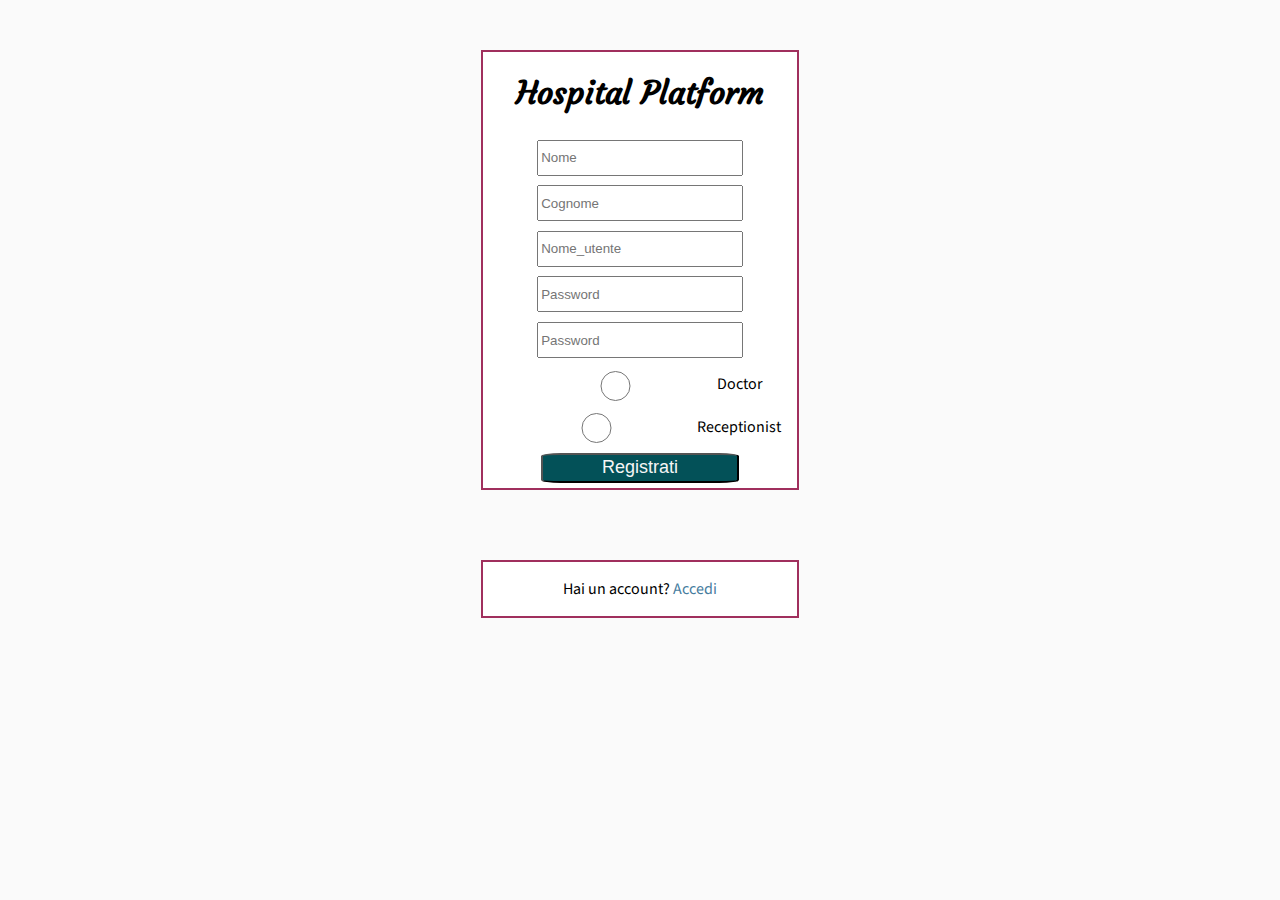
<file: ProgettoDSBD_BarbagalloCaneva/DockerCompose/Frontend/src/index.html>
<!DOCTYPE html>
<html lang="en">
<head>
    <script src="https://code.jquery.com/jquery-3.3.1.min.js"></script>

    <meta charset="utf-8">
    <link rel="stylesheet" href="basic_style.css">
    <link rel="stylesheet" href="login_signup.css">
    <link href="https://fonts.googleapis.com/css?family=Courgette|Source+Sans+Pro:600&display=swap" rel="stylesheet">
</head>
<body>
<main>
    <div class="contenitore">
        <div id="nome"> <h1 id="hospital_platform"> Hospital Platform </h1>  </div>

        <form name="registrazione">
            <div>
                <label><input type="text" name="nome" placeholder="Nome"> </label>
            </div>
            <div>
                <label><input type="text" name="cognome" placeholder="Cognome"> </label>
            </div>
            <div>
                <label><input type="text" name="nomeUtente" id="nomeUtente" placeholder="Nome_utente"> </label>
            </div>
            <div>
                <label><input type="password" name="psw"  placeholder="Password"></label><span class="hidden errorePsw"> Le password non coincidono</span>
            </div>
            <div>
                <label><input type="password" name="confPsw" placeholder="Password"> </label>
            </div>
            <div>
                <label><input type="radio" name="type" value="d" id="DocType">Doctor</label>
            </div>
            <div>
                <label><input type="radio" name="type" value="r" id="RecType">Receptionist</label>
            </div>
            <div>
                <input type="submit" name="submit" value="Registrati" id="submit">
            </div>

        </form>
        </div>
    <div class="hidden erroreCampi">Riempire tutti i campi del form!</div>
    <div id="erroreNome" class="hidden">Nome Utente già utilizzato</div>
    <div class="contenitore">
        <p> Hai un account? <a href="http://127.0.0.1:80/login.html">Accedi</a> </p>
    </div>

</main>
</body>
<script>
    function onText(text){
        if(text === "Non presente"){
            console.log("nome non inserito");
            input = document.querySelector("#nomeUtente");
            const error= document.querySelector("#erroreNome");
            error.classList.add("hidden");
            input.classList.remove("erroreUser");
        }
        else{
            input = document.querySelector("#nomeUtente");
            const error= document.querySelector("#erroreNome");
            error.classList.remove("hidden");
            input.classList.add("erroreUser");
        }
    }
    function onResponse(response){
        return response.text();
    }
    function verifica(){
        let headers = new Headers();
        headers.append('Access-Control-Allow-Origin', "*");
        fetch("http://127.0.0.1:8080/registration/verificaUsername/"+form.nomeUtente.value,{mode:'cors',headers:headers}).then(onResponse).then(onText);
    }
    function invio(event){
        if(form.nome.value.length == 0 || form.cognome.value.length == 0 || form.nomeUtente.value.length == 0 ||
            form.psw.value.length == 0 || form.confPsw.value.length == 0 || form.type.value.length==0){
            const error= document.querySelector(".erroreCampi");
            error.classList.remove("hidden");
            console.log("un campo è vuoto");
            event.preventDefault();
        }
        else if(form.psw.value !== form.confPsw.value){
            console.log("password errate");
            const error = document.querySelector(".errorePsw");
            error.classList.remove("hidden");
            const error2= document.querySelector(".erroreCampi");
            error2.classList.add("hidden");
            event.preventDefault();
        }else{
            console.log("else");
            const error = document.querySelector(".errorePsw");
            error.classList.add("hidden");
            const error2= document.querySelector(".erroreCampi");
            error2.classList.add("hidden");
            event.preventDefault();
            let sendForm={
                name: form.nome.value,
                surname: form.cognome.value,
                username: form.nomeUtente.value,
                pass: form.psw.value,
                type: form.type.value
            }

            $.ajax({
                type:"POST",
                url: "http://127.0.0.1:8080/registration/",
                dataType: "json",
                crossDomain: true,
                headers: {'Access-Control-Allow-Origin':"*"},
                contentType: "application/json",
                success: function (dataR) {
                    console.log("ajax successo");
                    if(dataR.type==="d") location.replace("http://127.0.0.1:80/doctor.html");
                    else location.replace("http://127.0.0.1:80/receptionist.html");
                },
                data: JSON.stringify(sendForm)
            });
        }

    }
    const form = document.forms['registrazione'];
    form.addEventListener('submit',invio);
    let nome=true;
    form.nomeUtente.addEventListener("blur",verifica);
</script>
</html>
</file>
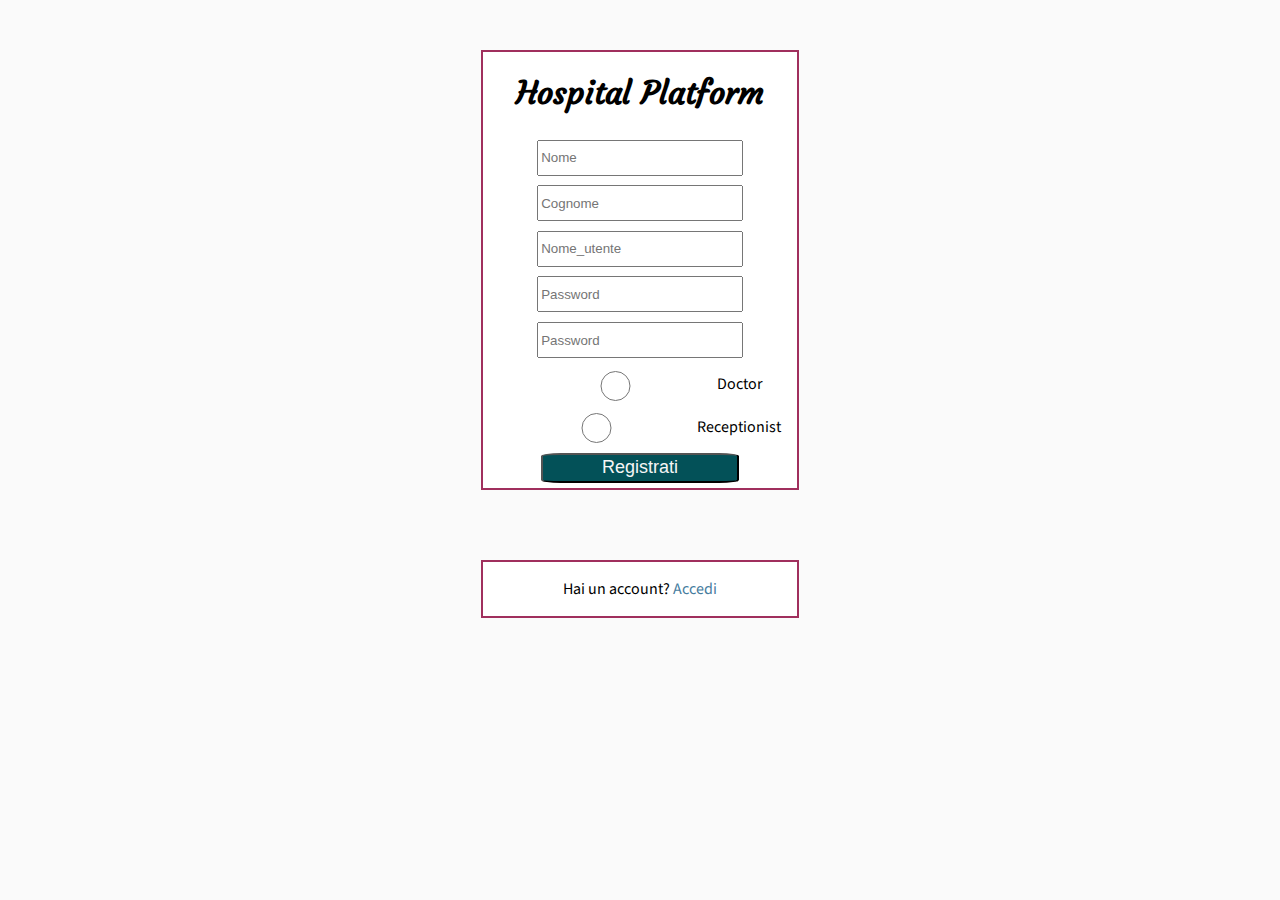
<file: ProgettoDSBD_BarbagalloCaneva/Kubernetes/Frontend/src/index.html>
<!DOCTYPE html>
<html lang="en">
<head>
    <script src="https://code.jquery.com/jquery-3.3.1.min.js"></script>

    <meta charset="utf-8">
    <link rel="stylesheet" href="./basic_style.css">
    <link rel="stylesheet" href="StyleLogin.css">
    <link href="https://fonts.googleapis.com/css?family=Courgette|Source+Sans+Pro:600&display=swap" rel="stylesheet">
</head>
<body>
<main>
    <div class="contenitore">
        <div id="nome"> <h1 id="hospital_platform"> Hospital Platform </h1>  </div>

        <form name="registrazione">
            <div>
                <label><input type="text" name="nome" placeholder="Nome"> </label>
            </div>
            <div>
                <label><input type="text" name="cognome" placeholder="Cognome"> </label>
            </div>
            <div>
                <label><input type="text" name="nomeUtente" id="nomeUtente" placeholder="Nome_utente"> </label>
            </div>
            <div>
                <label><input type="password" name="psw"  placeholder="Password"></label><span class="hidden errorePsw"> Le password non coincidono</span>
            </div>
            <div>
                <label><input type="password" name="confPsw" placeholder="Password"> </label>
            </div>
            <div>
                <label><input type="radio" name="type" value="d" id="DocType">Doctor</label>
            </div>
            <div>
                <label><input type="radio" name="type" value="r" id="RecType">Receptionist</label>
            </div>
            <div>
                <input type="submit" name="submit" value="Registrati" id="submit">
            </div>

        </form>
        </div>
    <div class="hidden erroreCampi">Riempire tutti i campi del form!</div>
    <div id="erroreNome" class="hidden">Nome Utente già utilizzato</div>
    <div class="contenitore">
        <p> Hai un account? <a href="http://hospital.loc/Pagelogin.html">Accedi</a> </p>
    </div>

</main>
</body>
<script>
    function onText(text){
        if(text === "Non presente"){
            console.log("nome non inserito");
            input = document.querySelector("#nomeUtente");
            const error= document.querySelector("#erroreNome");
            error.classList.add("hidden");
            input.classList.remove("erroreUser");
        }
        else{
            input = document.querySelector("#nomeUtente");
            const error= document.querySelector("#erroreNome");
            error.classList.remove("hidden");
            input.classList.add("erroreUser");
        }
    }
    function onResponse(response){
        return response.text();
    }
    function verifica(){
        let headers = new Headers();
        headers.append('Access-Control-Allow-Origin', "*");
        fetch("http://hospital.loc/reglog/registration/verificaUsername/"+form.nomeUtente.value,{mode:'cors',headers:headers}).then(onResponse).then(onText);
    }
    function invio(event){
        if(form.nome.value.length == 0 || form.cognome.value.length == 0 || form.nomeUtente.value.length == 0 ||
            form.psw.value.length == 0 || form.confPsw.value.length == 0 || form.type.value.length==0){
            const error= document.querySelector(".erroreCampi");
            error.classList.remove("hidden");
            console.log("un campo è vuoto");
            event.preventDefault();
        }
        else if(form.psw.value !== form.confPsw.value){
            console.log("password errate");
            const error = document.querySelector(".errorePsw");
            error.classList.remove("hidden");
            const error2= document.querySelector(".erroreCampi");
            error2.classList.add("hidden");
            event.preventDefault();
        }else{
            console.log("else");
            const error = document.querySelector(".errorePsw");
            error.classList.add("hidden");
            const error2= document.querySelector(".erroreCampi");
            error2.classList.add("hidden");
            event.preventDefault();
            let sendForm={
                name: form.nome.value,
                surname: form.cognome.value,
                username: form.nomeUtente.value,
                pass: form.psw.value,
                type: form.type.value
            }

            $.ajax({
                type:"POST",
                url: "http://hospital.loc/reglog/registration/",
                dataType: "json",
                crossDomain: true,
                headers: {'Access-Control-Allow-Origin':"*"},
                contentType: "application/json",
                success: function (dataR) {
                    console.log("ajax successo");
                    if(dataR.type==="d") location.replace("http://hospital.loc/PageDoctor.html");
                    else location.replace("http://hospital.loc/PageReceptionist.html");
                },
                data: JSON.stringify(sendForm)
            });
        }

    }
    const form = document.forms['registrazione'];
    form.addEventListener('submit',invio);
    let nome=true;
    form.nomeUtente.addEventListener("blur",verifica);
</script>
</html>
</file>
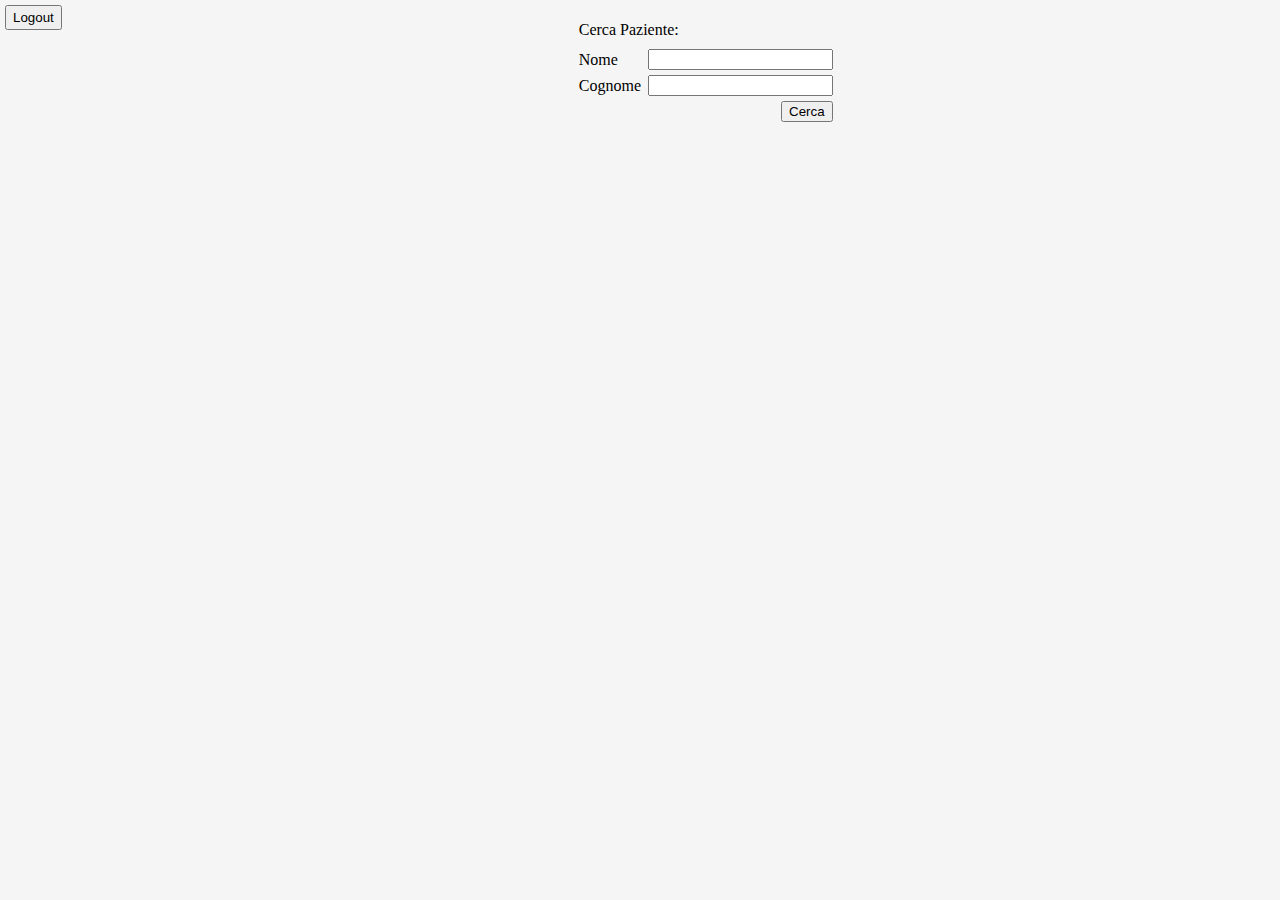
<file: ProgettoDSBD_BarbagalloCaneva/DockerCompose/Frontend/src/doctor.html>
<html>
<head>
    <meta charset="utf-8">
    <title>Doctor Home</title>


    <script src="https://code.jquery.com/jquery-3.3.1.min.js"></script>
    <link rel="stylesheet" href="doctor.css">

</head>
<body>

<main>
    <button id="logout"> Logout </button>
    <form id="form1" name="formcerca">
        <h1 id="username"></h1>
        <div id="txt"> Cerca Paziente: </div>
        <label > Nome  <input type='text' name='nome' >       </label>
        <label > Cognome  <input type='text' name='cognome' >  </label>
        <label >&nbsp;<input type='submit' value="Cerca"></label>
        </div>
    </form>
    <div class="hidden erroreCampi">Riempire tutti i campi del form!</div>

    <div class="hidden" id="containerSelectP">
    <div id="cercaPazienti">
        <button class="backB" id="backCerca"> &larr; Indietro </button>
        <div class="pazienti" id="containerPazienti">
        <div>Pazienti trovati: </div>
        <br>
        </div>
    </div>
    </div>
    <div class="hidden" id="DoctorPatient">

        <div class="contenitore">
            <button class="backB" id="backCartella"> &larr; Indietro </button>
            <div class="Cartella">
                <div > Nome: <span id="nome">     </span>  </div>
                <div > Cognome: <span id="cognome">     </span>  </div>
                <div > Età: <span id="eta">     </span>  </div>
                <div > Genere: <span id="genere">     </span>  </div>
                <div > Diagnosi: <span id="diagnosi">     </span>  </div>
                <div > Cura: <span id="cura">     </span>  </div>
                <div > Stato: <span id="ricovero">     </span>  </div>
            </div>

            <div class="menu">
                <button type="button" id="AggiungiDiagnosi">Aggiungi Diagnosi</button>
                <button type="button" id="ModificaDiagnosi" class="hidden">Modifica Diagnosi</button>
                <button type="button" id="RimuoviDiagnosi" class="hidden">Rimuovi Diagnosi</button>

                <button type="button" id="AggiungiCura" class="hidden">Aggiungi Cura</button>
                <button type="button" id="ModificaCura" class="hidden">Modifica Cura</button>
                <button type="button" id="RimuoviCura" class="hidden">Rimuovi Cura</button>

                <button type="button" id="Ricovera">Ricovera</button>
                <button type="button" id="Dimetti">Dimetti</button>
            </div>


        </div>
        <div class="hidden" id="errPostiLetto"> Posti letto Insufficienti</div>
        <div class="hidden" id="errRicovero"> Paziente già esistente oppure già in ricovero</div>

    </div>

    <div  class="hidden" id="Insert" >
    <div  class="pazienti" >
        <p id="nomePaziente"> </p>
        <div id="tipoInserimento"> </div>
        <form name="formInsert">
            <label> <textarea rows="4" cols="50"> </textarea> </label>
            <label> &nbsp;<input type='submit' value="Inserisci"></label>
        </form>
    </div>
    </div>

</main>
</body>

<script>
    function BackFunction(type){
        const listaPazienti=document.querySelector('#containerSelectP');

        const containerPazienti=document.querySelector('#containerPazienti');
        containerPazienti.textContent="";
        const intro= document.createElement("div");
        intro.textContent="Pazienti trovati: ";
        containerPazienti.appendChild(intro);

        formCerca.nome.value=" ";
        formCerca.cognome.value=" ";



        if(type==="Cerca"){
            listaPazienti.classList.add("hidden");
        }
        else if (type==="Cartella"){
            const docPatient= document.querySelector("#DoctorPatient");
            docPatient.classList.add("hidden");

           document.querySelector('#diagnosi').textContent="";
           document.querySelector('#cura').textContent="";

            bEditD.classList.add("hidden");
            bDelD.classList.add("hidden");
            bAddC.classList.add("hidden");
            bEditC.classList.add("hidden");
            bDelC.classList.add("hidden");

            bAddD.classList.remove("hidden");



           console.log("lunghezza daignosi: "+document.querySelector('#diagnosi').textContent.length);
        }

        formCerca.classList.remove("hidden");
    }

    function Rimuovi(type){
        const cartellaPaziente=document.querySelector('.Cartella');
        if(type==="Diagnosi"){
            $.ajax({
                type:"DELETE",
                url: "http://127.0.0.1:8080/doctor/deleteDiagnosis/"+IdPazienteScelto,
                crossDomain: true,
                headers: {'Access-Control-Allow-Origin':"*"},
                success: function () {
                    cartellaPaziente.querySelector("#diagnosi").textContent=" ";
                    cartellaPaziente.querySelector("#cura").textContent=" ";
                    bEditD.classList.add("hidden");

                    bDelD.classList.add("hidden");
                    bAddC.classList.add("hidden");
                    bEditC.classList.add("hidden");
                    bDelC.classList.add("hidden");

                    bAddD.classList.remove("hidden");
                }
            });
        }else if (type==="Cura"){
            $.ajax({
                type:"DELETE",
                url: "http://127.0.0.1:8080/doctor/deleteCure/"+IdPazienteScelto,
                crossDomain: true,
                headers: {'Access-Control-Allow-Origin':"*"},
                success: function () {
                    cartellaPaziente.querySelector("#cura").textContent=" ";
                    bAddC.classList.remove("hidden");
                    bEditC.classList.add("hidden");
                    bDelC.classList.add("hidden");
                }
            });
        }

    }

    function Dimetti(){

        const cartellaPaziente=document.querySelector('.Cartella');

        const errorTxt= document.querySelector("#errPostiLetto");
        const errorTxt2= document.querySelector("#errRicovero");
        $.ajax({
            type:"PUT",
            url: "http://127.0.0.1:8080/doctor/dimetti/"+IdPazienteScelto,
            dataType: "json",
            crossDomain: true,
            headers: {'Access-Control-Allow-Origin':"*"},
            contentType: "application/json",
            success: function (paziente) {
                errorTxt.classList.add("hidden");
                errorTxt2.classList.add("hidden");
                cartellaPaziente.querySelector("#ricovero").textContent="Non Ricoverato";
                bDimetti.classList.add("hidden");
                bRicovera.classList.remove("hidden");
            }

        });

    }

    function Ricovera(){
        const errorTxt= document.querySelector("#errPostiLetto");
        const errorTxt2= document.querySelector("#errRicovero");
        const cartellaPaziente=document.querySelector('.Cartella');
        $.ajax({
            type:"PUT",
            url: "http://127.0.0.1:8080/doctor/ricovera/"+IdPazienteScelto,
            dataType: "json",
            crossDomain: true,
            headers: {'Access-Control-Allow-Origin':"*"},
            contentType: "application/json",
            success: function (paziente) {
                errorTxt.classList.add("hidden");
                cartellaPaziente.querySelector("#ricovero").textContent="Ricoverato";
                bRicovera.classList.add("hidden");
                bDimetti.classList.remove("hidden");
            },
            statusCode:{400: function(){
                cartellaPaziente.querySelector("#ricovero").textContent="Non Ricoverato";

                errorTxt.classList.remove("hidden");
            },
                404: function(){
                errorTxt2.classList.remove("hidden");
            }
            }


        });

    }
    function InserisciAction(event){
       const docPatient= document.querySelector("#DoctorPatient");
        const cartellaPaziente=document.querySelector('.Cartella');
        const typeInserimento=document.querySelector("#tipoInserimento").textContent;
        let textToInsert=document.querySelector("textarea").value;
        event.preventDefault();
        if(typeInserimento==="Inserisci Diagnosi"){
            $.ajax({
                type:"POST",
                url: "http://127.0.0.1:8080/doctor/insertDiagnosis/"+IdPazienteScelto,
                dataType: "json",
                crossDomain: true,
                headers: {'Access-Control-Allow-Origin':"*"},
                contentType: "application/json",
                success: function (paziente) {
                    cartellaPaziente.querySelector("#diagnosi").textContent=paziente["diagnosi"];
                    const Insert=document.querySelector("#Insert");
                        Insert.classList.add("hidden");
                         textToInsert="";


                    docPatient.classList.remove("hidden");

                    bEditD.classList.remove("hidden");
                    bDelD.classList.remove("hidden");
                    bAddC.classList.remove("hidden");

                    bAddD.classList.add("hidden");
                },
                data: textToInsert
            });

        }else if(typeInserimento==="Modifica Diagnosi"){
            $.ajax({
                type:"PUT",
                url: "http://127.0.0.1:8080/doctor/editDiagnosis/"+IdPazienteScelto,
                dataType: "json",
                crossDomain: true,
                headers: {'Access-Control-Allow-Origin':"*"},
                contentType: "application/json",
                success: function (paziente) {
                    cartellaPaziente.querySelector("#diagnosi").textContent=paziente["diagnosi"];
                    const Insert=document.querySelector("#Insert");
                    Insert.classList.add("hidden");
                    textToInsert="";
                    docPatient.classList.remove("hidden");
                },
                data: textToInsert
            });
        } else if(typeInserimento==="Inserisci Cura"){
            $.ajax({
                type:"POST",
                url: "http://127.0.0.1:8080/doctor/insertCure/"+IdPazienteScelto,
                dataType: "json",
                crossDomain: true,
                headers: {'Access-Control-Allow-Origin':"*"},
                contentType: "application/json",
                success: function (paziente) {
                    cartellaPaziente.querySelector("#cura").textContent=paziente["cura"];
                    const Insert=document.querySelector("#Insert");
                    Insert.classList.add("hidden");
                    textToInsert="";
                    docPatient.classList.remove("hidden");

                    bEditC.classList.remove("hidden");
                    bDelC.classList.remove("hidden");

                    bAddC.classList.add("hidden");
                },
                data: textToInsert
            });
        }else if(typeInserimento==="Modifica Cura"){
            $.ajax({
                type:"PUT",
                url: "http://127.0.0.1:8080/doctor/editCure/"+IdPazienteScelto,
                dataType: "json",
                crossDomain: true,
                headers: {'Access-Control-Allow-Origin':"*"},
                contentType: "application/json",
                success: function (paziente) {
                    cartellaPaziente.querySelector("#cura").textContent=paziente["cura"];
                    const Insert=document.querySelector("#Insert");
                    Insert.classList.add("hidden");
                    textToInsert="";
                    docPatient.classList.remove("hidden");
                },
                data: textToInsert
            });
        }
    }

    function ActionOnPatient(action){
        document.querySelector("#DoctorPatient").classList.add("hidden");

        if(action==="AggiungiDiagnosi"){
            document.querySelector("#tipoInserimento").textContent="Inserisci Diagnosi";
            document.querySelector("#Insert").classList.remove("hidden");
        } else if (action==="ModificaDiagnosi"){
            document.querySelector("#tipoInserimento").textContent="Modifica Diagnosi";
            document.querySelector("#Insert").classList.remove("hidden");
        } else if(action==="AggiungiCura"){
            document.querySelector("#tipoInserimento").textContent="Inserisci Cura";
            document.querySelector("#Insert").classList.remove("hidden");
        } else if (action==="ModificaCura"){
            document.querySelector("#tipoInserimento").textContent="Modifica Cura";
            document.querySelector("#Insert").classList.remove("hidden");
        }
    }

    function OnLogout(){
        location.replace("http://127.0.0.1:80/index.html");
    }
    function cercaPaziente(paziente){
        const listaPazienti=document.querySelector('#containerSelectP');
        listaPazienti.classList.add("hidden");

        const docPatient=document.querySelector('#DoctorPatient');

        const cartellaPaziente=document.querySelector('.Cartella');

        cartellaPaziente.querySelector("#nome").textContent=paziente["nome"];
        cartellaPaziente.querySelector("#cognome").textContent=paziente["cognome"];
        cartellaPaziente.querySelector("#eta").textContent=paziente["eta"];
        cartellaPaziente.querySelector("#genere").textContent=paziente["genere"];
        let diagnosi=paziente["diagnosi"];
        cartellaPaziente.querySelector("#diagnosi").textContent=diagnosi;
        let cura= paziente["cura"];
        cartellaPaziente.querySelector("#cura").textContent=cura;
        if(diagnosi!==null && cartellaPaziente.querySelector("#diagnosi").textContent.length!==0 ){
            bEditD.classList.remove("hidden");
            bDelD.classList.remove("hidden");
            bAddC.classList.remove("hidden");

            bAddD.classList.add("hidden");

        }
        if(cura!==null && cartellaPaziente.querySelector("#cura").textContent.length!==0 ) {
            bEditC.classList.remove("hidden");
            bDelC.classList.remove("hidden");

            bAddC.classList.add("hidden");
        }

        if(paziente["ricovero"]===true){
            cartellaPaziente.querySelector("#ricovero").textContent="Ricoverato";
            bRicovera.classList.add("hidden");
        }
        else {
            cartellaPaziente.querySelector("#ricovero").textContent = "Non Ricoverato";
            bDimetti.classList.add("hidden");

        }

        docPatient.classList.remove("hidden");
        document.querySelector("#nomePaziente").textContent= paziente["nome"]+ " "+paziente["cognome"];
        IdPazienteScelto=paziente["idPaziente"];

        console.log(paziente);
    }

    function cerca(event){

        if(formCerca.nome.value.length == 0 || formCerca.cognome.value.length == 0 ){
            const error= document.querySelector(".erroreCampi");
            error.classList.remove("hidden");
            console.log("un campo è vuoto");
            event.preventDefault();
        }else{

            const error= document.querySelector(".erroreCampi");
            error.classList.add("hidden");
            formCerca.classList.add("hidden");
            const listaPazienti=document.querySelector('#containerSelectP');
            listaPazienti.classList.remove("hidden");
            event.preventDefault();

            $.ajax({
                type:"GET",
                url: "http://127.0.0.1:8080/doctor/search/"+formCerca.nome.value+"/"+formCerca.cognome.value,
                dataType: "json",
                crossDomain: true,
                headers: {'Access-Control-Allow-Origin':"*"},
                contentType: "application/json",
                success: function (pazienti) {

                    for(p in pazienti){
                        console.log("idPaziente: "+pazienti[p]["idPaziente"]);
                        let paz=pazienti[p];
                        let nome= pazienti[p]["nome"]+" "+pazienti[p]["cognome"];

                        console.log("nome cognome: "+nome);
                       const containerPazienti=document.querySelector('#containerPazienti');
                       const newButton= document.createElement("button");
                       newButton.textContent=nome;

                       newButton.addEventListener('click',function(){cercaPaziente(paz)});

                       containerPazienti.appendChild(newButton);

                    }
                }
            });
        }
    }
    let IdPazienteScelto;
    const formCerca = document.forms['formcerca'];
    formCerca.addEventListener('submit',cerca);

    const logout=document.querySelector("#logout");
    logout.addEventListener('click',OnLogout);

    const bAddD=document.querySelector('#AggiungiDiagnosi');
    bAddD.addEventListener('click', function(){ActionOnPatient("AggiungiDiagnosi")});

    const bEditD=document.querySelector('#ModificaDiagnosi');
    bEditD.addEventListener('click', function(){ActionOnPatient("ModificaDiagnosi")});

    const bDelD=document.querySelector('#RimuoviDiagnosi');
    bDelD.addEventListener('click', function(){Rimuovi("Diagnosi")});

    const bAddC=document.querySelector('#AggiungiCura');
    bAddC.addEventListener('click', function(){ActionOnPatient("AggiungiCura")});

    const bEditC=document.querySelector('#ModificaCura');
    bEditC.addEventListener('click', function(){ActionOnPatient("ModificaCura")});

    const bDelC=document.querySelector('#RimuoviCura');
    bDelC.addEventListener('click', function(){Rimuovi("Cura")});

    const formInsert = document.forms['formInsert'];
    formInsert.addEventListener('submit',InserisciAction);

    const bRicovera=document.querySelector('#Ricovera');
    bRicovera.addEventListener('click',Ricovera);

    const bDimetti=document.querySelector('#Dimetti');
    bDimetti.addEventListener('click',Dimetti);

    const backCerca=document.querySelector('#backCerca');
    backCerca.addEventListener('click',function(){BackFunction("Cerca")});

    const backCartella=document.querySelector('#backCartella');
    backCartella.addEventListener('click',function(){BackFunction("Cartella")});



</script>
</html>
</file>
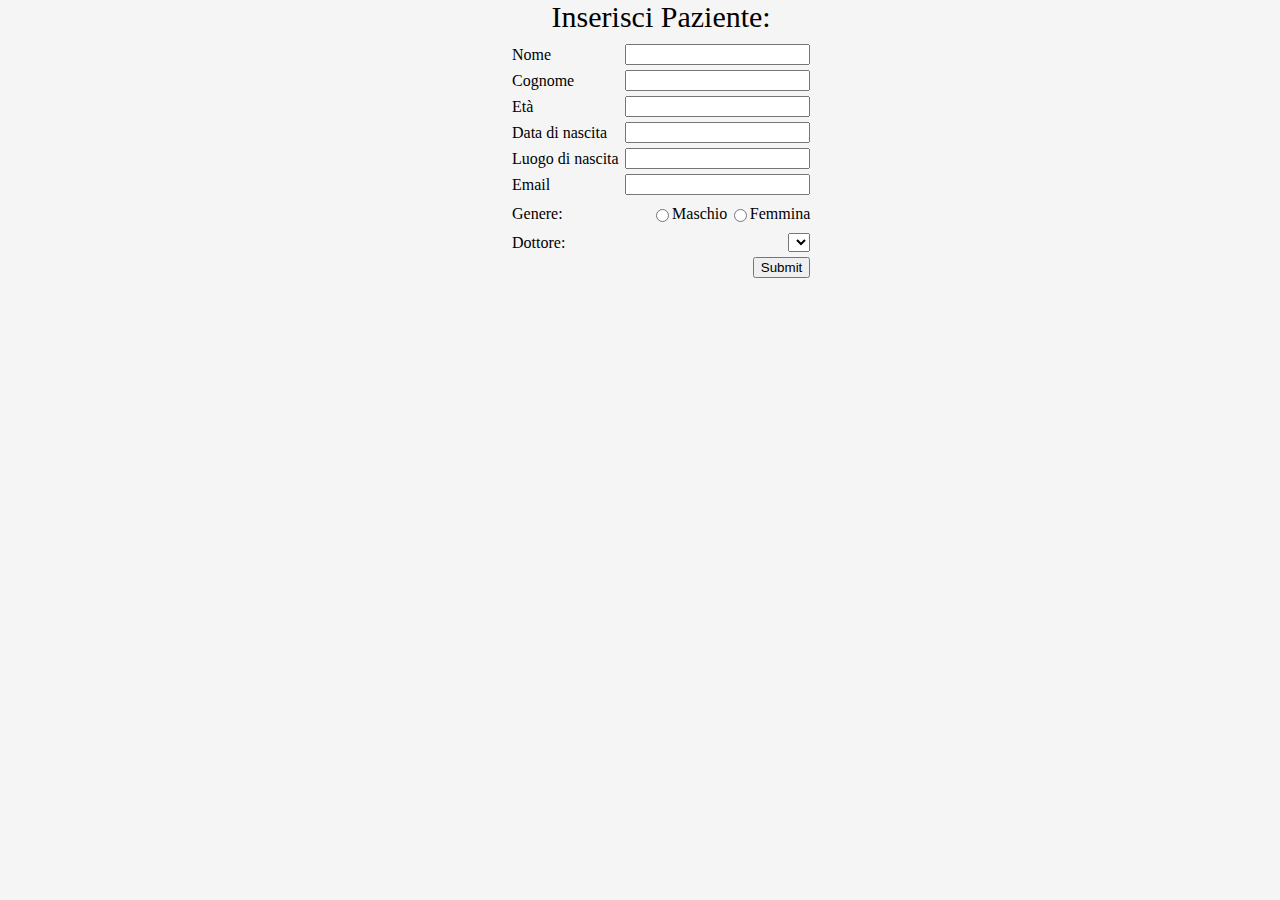
<file: ProgettoDSBD_BarbagalloCaneva/DockerCompose/Frontend/src/inserisciPaziente.html>
<html>
<head>
    <meta charset="utf-8">
    <script src="https://code.jquery.com/jquery-3.3.1.min.js"></script>
    <link rel="stylesheet" href="inserisciPaziente.css">
    <title>Insert Patient Menu</title>
</head>
<body>

<main>

    <form id="form"  name="form">
        <div class="txt"> Inserisci Paziente: </div>
        <label > Nome  <input type='text' name='nome' >        </label>
        <label > Cognome  <input type='text' name='cognome' >  </label>
        <label>  Età  <input type='text' name='eta' >          </label>
        <label>  Data di nascita <input type='text' name='dataNascita' >   </label>
        <label > Luogo di nascita <input type='text' name='luogoNascita' > </label>
        <label > Email <input type='text' name='email' > </label>
        <label> Genere:
            <div class="gender">
                    <input type="radio" id="maschio" name="genere" value="m">
                    <label for="maschio">Maschio</label><br>
                    <input type="radio" id="femmina" name="genere" value="f" >
                    <label for="femmina">Femmina</label><br>
            </div>
        </label>

        <label>Dottore:
            <div class="listaDottori">
                <select name="doc" id="doc">
                </select>
            </div>
        </label>

        <label>&nbsp;<input type='submit'></label>

        </div>
    </form>

    <div class="hidden erroreCampi">Riempire tutti i campi del form!</div>
</main>
</body>

<script>
    function invio(event){
        if(form.nome.value.length == 0 || form.cognome.value.length == 0 || form.eta.value.length == 0 ||
            form.dataNascita.value.length == 0 || form.luogoNascita.value.length == 0 || form.genere.value.length==0 || form.email.value.length==0){
            const error= document.querySelector(".erroreCampi");
            error.classList.remove("hidden");
            console.log("un campo è vuoto");
            event.preventDefault();
        }else{
            console.log("else");
            const error= document.querySelector(".erroreCampi");
            error.classList.add("hidden");
            event.preventDefault();
            let sendForm={
                nome: form.nome.value,
                cognome: form.cognome.value,
                eta: form.eta.value,
                dataNascita: form.dataNascita.value,
                luogoNascita: form.luogoNascita.value,
                genere: form.genere.value,
                email: form.email.value
            }

            $.ajax({
                type:"POST",
                url: "http://127.0.0.1:8080/reception/insertPaziente/"+select.value,
                dataType: "json",
                crossDomain: true,
                headers: {'Access-Control-Allow-Origin':"*"},
                contentType: "application/json",
                success: function () {
                    console.log("ajax successo");
                    form.classList.add("hidden");
                    const main = document.querySelector("main");
                    let scritta= document.createElement("h1");
                    scritta.textContent="Paziente inserito!";
                    scritta.classList.add("txt");
                    main.appendChild(scritta);
                    setTimeout(() => {  location.replace("http://127.0.0.1:80/receptionist.html"); }, 3000);


                },
                data: JSON.stringify(sendForm)
            });
        }
    }



    $(document).ready(function() {
        $.ajax({
            type:"GET",
            url: "http://127.0.0.1:8080/reception/listaMedici",
            dataType: "json",
            crossDomain: true,
            headers: {'Access-Control-Allow-Origin':"*"},
            contentType: "application/json",
            success: function (medici) {

                for(doc in medici){
                    console.log("medici: "+medici[doc]["nome"]);

                    let nome= medici[doc]["nome"]+" "+medici[doc]["cognome"];
                    console.log("nome "+nome);
                    let id= medici[doc]["idMedico"];
                    console.log("idmedico "+id);
                    let newOption=new Option(nome,id);
                    select.add(newOption,undefined);
                }
            }
        });

    });

    const select= document.querySelector("#doc");

    const form = document.forms['form'];
    form.addEventListener('submit',invio);
</script>
</html>
</file>
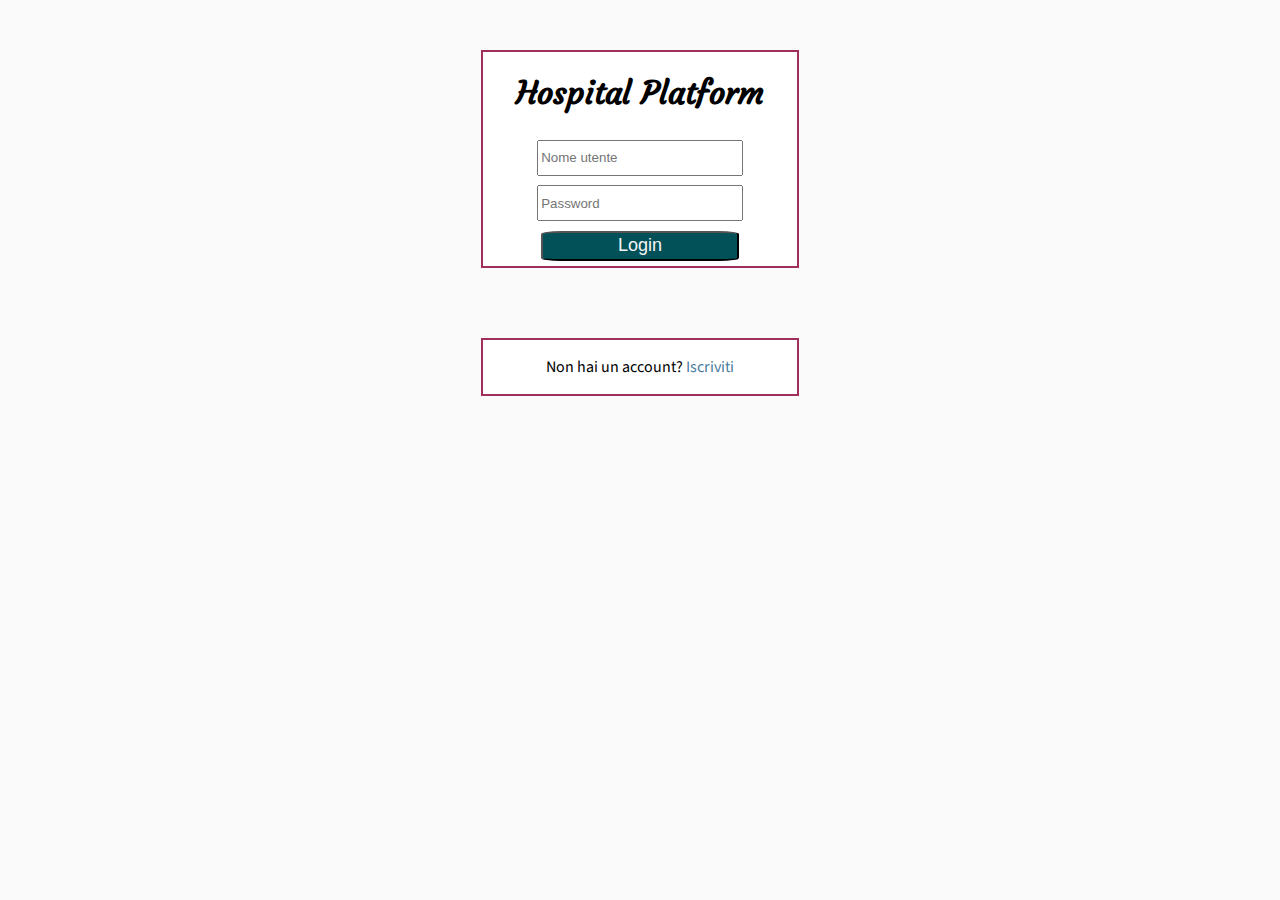
<file: ProgettoDSBD_BarbagalloCaneva/DockerCompose/Frontend/src/login.html>
<!DOCTYPE html>
<html lang="en">
<head>
    <script src="https://code.jquery.com/jquery-3.3.1.min.js"></script>
    <link rel="stylesheet" href="basic_style.css">
    <link rel="stylesheet" href="login_signup.css">
    <meta charset="utf-8">
    <link href="https://fonts.googleapis.com/css?family=Courgette|Source+Sans+Pro:600&display=swap" rel="stylesheet">
</head>
<body>
<main>
    <div class="contenitore">
        <div id="nome">
            <h1 id="hospital_platform">Hospital Platform</h1>
        </div>
        <form name="login">
            <div>
                <label><input type="text" name="nomeUtente" placeholder="Nome utente"> </label>
            </div>
            <div>
                <label><input type="password" name="psw" placeholder="Password"> </label>
            </div>
            <div>
                <input type="submit" name="submit" value="Login" id="submit">
            </div>
        </form>
    </div>
    <div class="hidden erroreCampi">Riempire tutti i campi del form!</div>
    <div class="hidden erroreCredenziali">Credenziali errate</div>

    <div class="contenitore">
        <p>Non hai un account? <a href="http://127.0.0.1/">Iscriviti</a></p>
    </div>
</main>
</body>
<script>
    function invio(event){
        event.preventDefault();
        if(form.nomeUtente.value.length==0 || form.psw.value.length==0){
            const error= document.querySelector(".erroreCampi");
            error.classList.remove("hidden");
            console.log("un campo è vuoto");
            document.querySelector(".erroreCredenziali").classList.add("hidden");
        } else {
            const error= document.querySelector(".erroreCampi");
            error.classList.add("hidden");


            var url = "http://127.0.0.1:8080/login/access/"+form.nomeUtente.value+"/"+form.psw.value;
            $.ajax({
                type:"GET",
                url: url,
                dataType: "json",
                crossDomain: true,
                headers: {'Access-Control-Allow-Origin':"*"},
                success: function (dataR) {
                    console.log("ajax successo");
                    if(dataR.type==="d") location.replace("http://127.0.0.1:80/doctor.html");
                    else location.replace("http://127.0.0.1:80/receptionist.html");
                },
                error: function (err){
                    const error= document.querySelector(".erroreCredenziali");
                    error.classList.remove("hidden");
                }
            });
        }
    }

    const form = document.forms['login'];
    form.addEventListener('submit',invio);
</script>
</html>
</file>
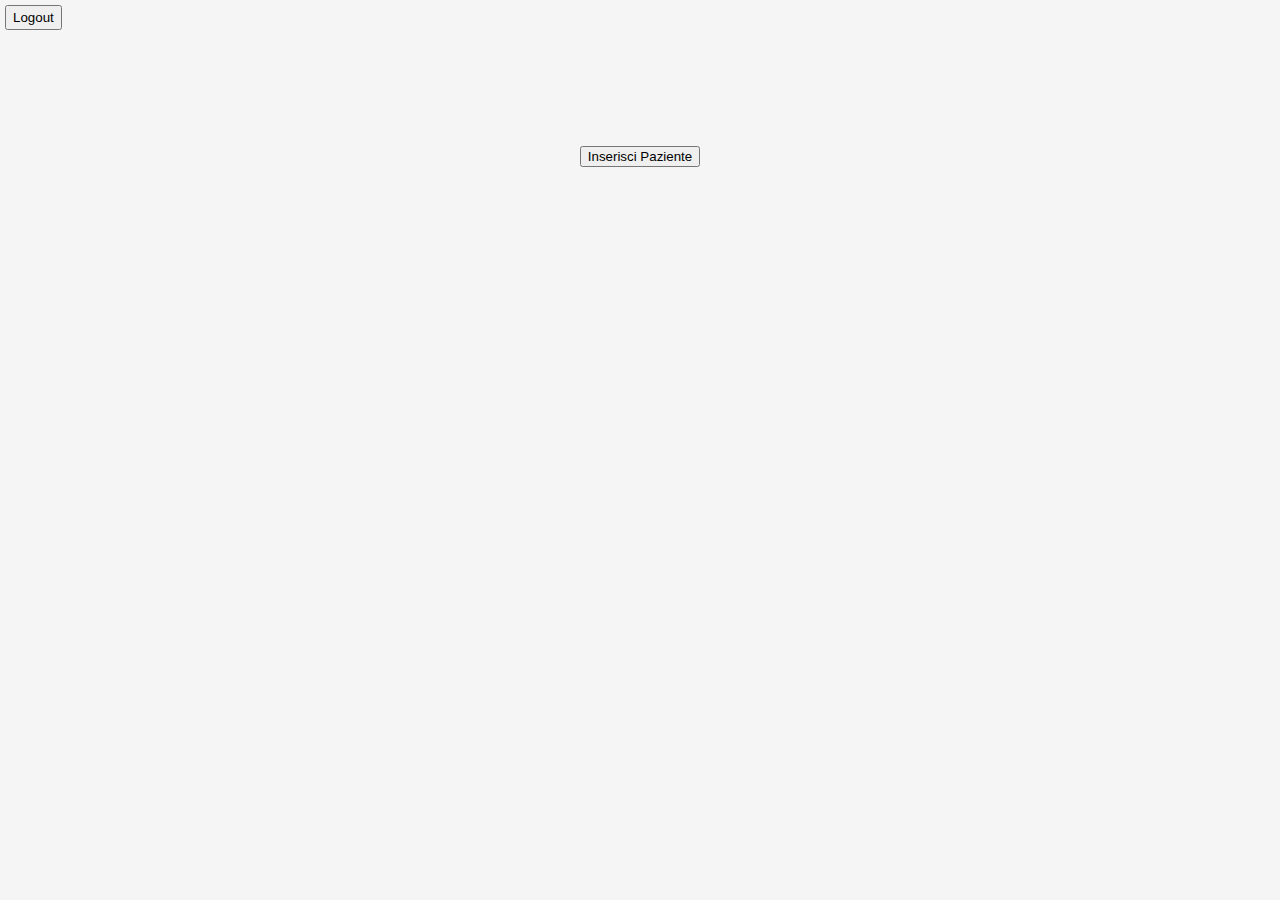
<file: ProgettoDSBD_BarbagalloCaneva/DockerCompose/Frontend/src/receptionist.html>
<html>
<head>
    <meta charset="utf-8">
    <script src="https://code.jquery.com/jquery-3.3.1.min.js"></script>
    <link rel="stylesheet" href="receptionist.css">
    <title>Reception Menu</title>
</head>
<body>
<button id="logout"> Logout </button>
<h1 id="username"></h1>

<div id="contenitore">
    <div class="menu">
        <button type="button" id="InserisciPaziente">Inserisci Paziente</button>
    </div>
</div>
</body>

<script>
    function OnLogout(){
        location.replace("http://127.0.0.1:80/index.html");
    }
    function onclickInserisci(event){
        location.replace("http://127.0.0.1:80/inserisciPaziente.html");
    }


    $(document).ready(function(){
        $.ajax({
            type:"GET",
            url: "http://127.0.0.1:8080/reception/receptionistName",
            dataType: "text",
            crossDomain: true,
            headers: {'Access-Control-Allow-Origin':"*"},

            success: function (name) {
                const user=document.querySelector("#username");
                user.textContent=name;
            }
        });
    });

    const bottoneInserisci = document.querySelector("#InserisciPaziente");
    bottoneInserisci.addEventListener('click',onclickInserisci);
    const logout=document.querySelector("#logout");
    logout.addEventListener('click',OnLogout);


</script>
</html>
</file>
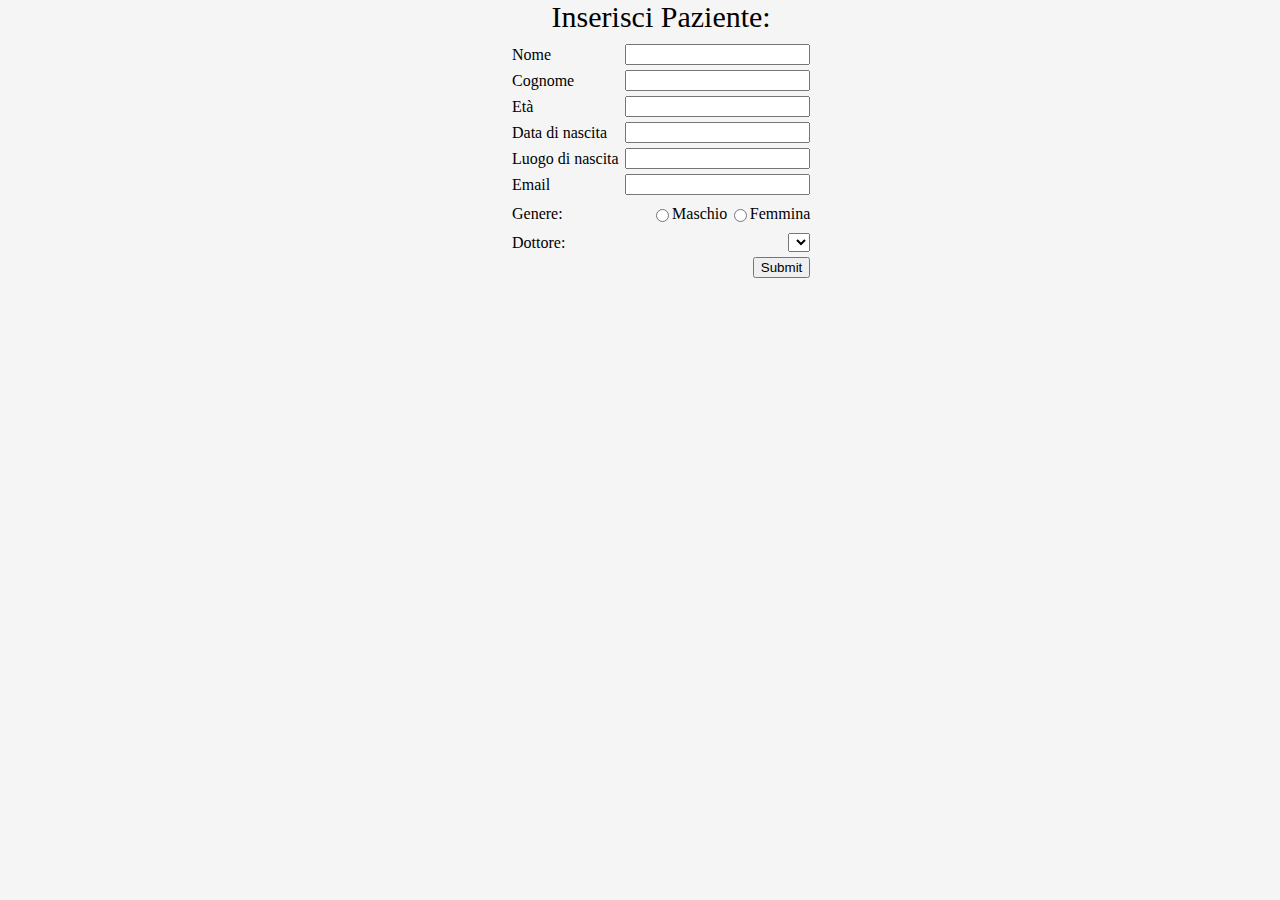
<file: ProgettoDSBD_BarbagalloCaneva/Kubernetes/Frontend/src/inserisciPaziente.html>
<html>
<head>
    <meta charset="utf-8">
    <script src="https://code.jquery.com/jquery-3.3.1.min.js"></script>
    <link rel="stylesheet" href="./inserisciPaziente.css">
    <title>Insert Patient Menu</title>
</head>
<body>

<main>

    <form id="form"  name="form">
        <div class="txt"> Inserisci Paziente: </div>
        <label > Nome  <input type='text' name='nome' >        </label>
        <label > Cognome  <input type='text' name='cognome' >  </label>
        <label>  Età  <input type='text' name='eta' >          </label>
        <label>  Data di nascita <input type='text' name='dataNascita' >   </label>
        <label > Luogo di nascita <input type='text' name='luogoNascita' > </label>
        <label > Email <input type='text' name='email' > </label>
        <label> Genere:
            <div class="gender">
                    <input type="radio" id="maschio" name="genere" value="m">
                    <label for="maschio">Maschio</label><br>
                    <input type="radio" id="femmina" name="genere" value="f" >
                    <label for="femmina">Femmina</label><br>
            </div>
        </label>

        <label>Dottore:
            <div class="listaDottori">
                <select name="doc" id="doc">
                </select>
            </div>
        </label>

        <label>&nbsp;<input type='submit'></label>

        </div>
    </form>

    <div class="hidden erroreCampi">Riempire tutti i campi del form!</div>
</main>
</body>

<script>
    function invio(event){
        if(form.nome.value.length == 0 || form.cognome.value.length == 0 || form.eta.value.length == 0 ||
            form.dataNascita.value.length == 0 || form.luogoNascita.value.length == 0 || form.genere.value.length==0 || form.email.value.length==0){
            const error= document.querySelector(".erroreCampi");
            error.classList.remove("hidden");
            console.log("un campo è vuoto");
            event.preventDefault();
        }else{
            console.log("else");
            const error= document.querySelector(".erroreCampi");
            error.classList.add("hidden");
            event.preventDefault();
            let sendForm={
                nome: form.nome.value,
                cognome: form.cognome.value,
                eta: form.eta.value,
                dataNascita: form.dataNascita.value,
                luogoNascita: form.luogoNascita.value,
                genere: form.genere.value,
                email: form.email.value
            }

            $.ajax({
                type:"POST",
                url: "http://hospital.loc/reception/insertPaziente/"+select.value,
                dataType: "json",
                crossDomain: true,
                headers: {'Access-Control-Allow-Origin':"*"},
                contentType: "application/json",
                success: function () {
                    console.log("ajax successo");
                    form.classList.add("hidden");
                    const main = document.querySelector("main");
                    let scritta= document.createElement("h1");
                    scritta.textContent="Paziente inserito!";
                    scritta.classList.add("txt");
                    main.appendChild(scritta);
                    setTimeout(() => {  location.replace("http://hospital.loc/PageReceptionist.html"); }, 3000);


                },
                data: JSON.stringify(sendForm)
            });
        }
    }



    $(document).ready(function() {
        $.ajax({
            type:"GET",
            url: "http://hospital.loc/reception/listaMedici",
            dataType: "json",
            crossDomain: true,
            headers: {'Access-Control-Allow-Origin':"*"},
            contentType: "application/json",
            success: function (medici) {

                for(doc in medici){
                    console.log("medici: "+medici[doc]["nome"]);

                    let nome= medici[doc]["nome"]+" "+medici[doc]["cognome"];
                    console.log("nome "+nome);
                    let id= medici[doc]["idMedico"];
                    console.log("idmedico "+id);
                    let newOption=new Option(nome,id);
                    select.add(newOption,undefined);
                }
            }
        });

    });

    const select= document.querySelector("#doc");

    const form = document.forms['form'];
    form.addEventListener('submit',invio);
</script>
</html>
</file>
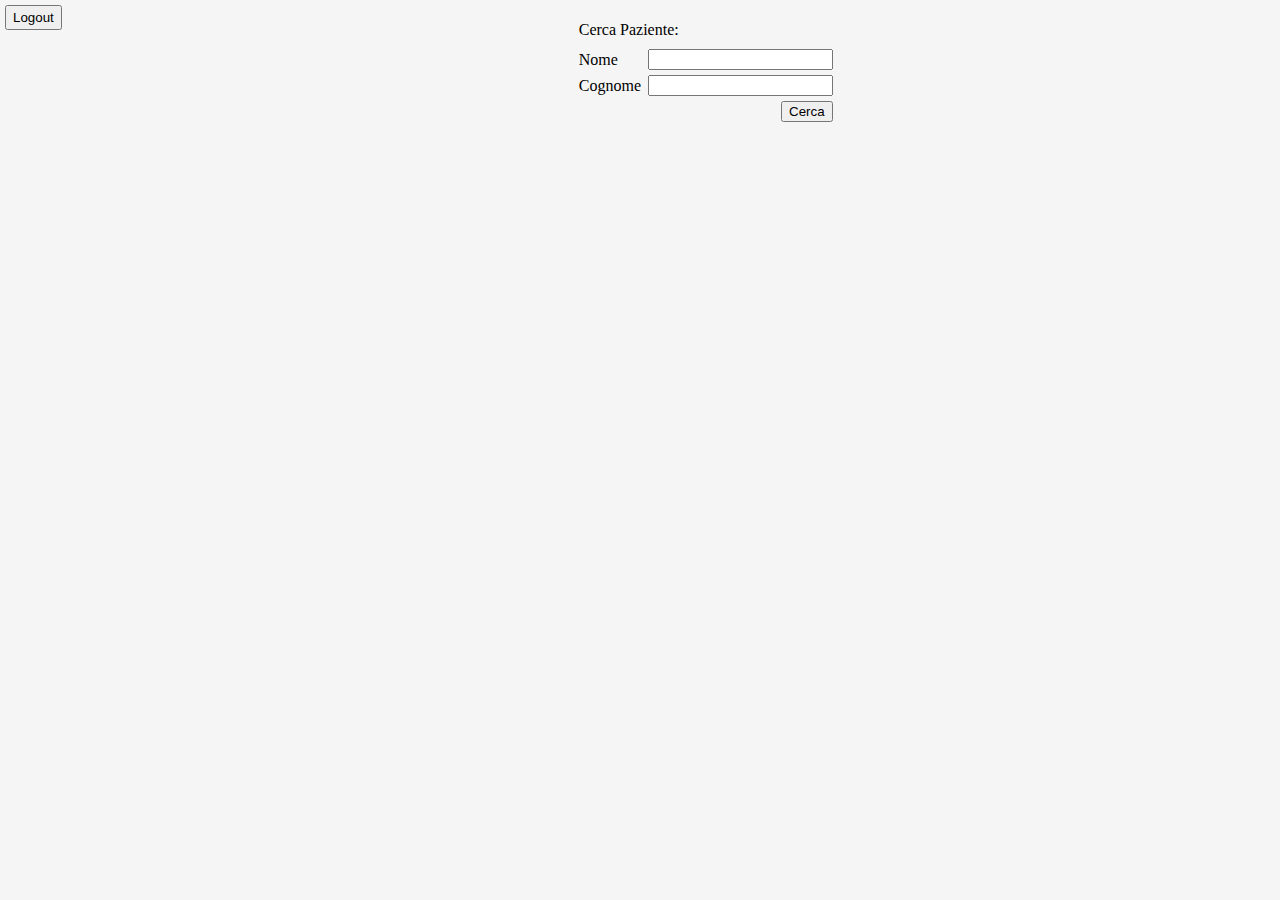
<file: ProgettoDSBD_BarbagalloCaneva/Kubernetes/Frontend/src/PageDoctor.html>
<html>
<head>
    <meta charset="utf-8">
    <title>Doctor Home</title>


    <script src="https://code.jquery.com/jquery-3.3.1.min.js"></script>
    <link rel="stylesheet" href="StyleDoctor.css">

</head>
<body>

<main>
    <button id="logout"> Logout </button>
    <form id="form1" name="formcerca">
        <h1 id="username"></h1>
        <div id="txt"> Cerca Paziente: </div>
        <label > Nome  <input type='text' name='nome' >       </label>
        <label > Cognome  <input type='text' name='cognome' >  </label>
        <label >&nbsp;<input type='submit' value="Cerca"></label>
        </div>
    </form>
    <div class="hidden erroreCampi">Riempire tutti i campi del form!</div>

    <div class="hidden" id="containerSelectP">
    <div id="cercaPazienti">
        <button class="backB" id="backCerca"> &larr; Indietro </button>
        <div class="pazienti" id="containerPazienti">
        <div>Pazienti trovati: </div>
        <br>
        </div>
    </div>
    </div>
    <div class="hidden" id="DoctorPatient">

        <div class="contenitore">
            <button class="backB" id="backCartella"> &larr; Indietro </button>
            <div class="Cartella">
                <div > Nome: <span id="nome">     </span>  </div>
                <div > Cognome: <span id="cognome">     </span>  </div>
                <div > Età: <span id="eta">     </span>  </div>
                <div > Genere: <span id="genere">     </span>  </div>
                <div > Diagnosi: <span id="diagnosi">     </span>  </div>
                <div > Cura: <span id="cura">     </span>  </div>
                <div > Stato: <span id="ricovero">     </span>  </div>
            </div>

            <div class="menu">
                <button type="button" id="AggiungiDiagnosi">Aggiungi Diagnosi</button>
                <button type="button" id="ModificaDiagnosi" class="hidden">Modifica Diagnosi</button>
                <button type="button" id="RimuoviDiagnosi" class="hidden">Rimuovi Diagnosi</button>

                <button type="button" id="AggiungiCura" class="hidden">Aggiungi Cura</button>
                <button type="button" id="ModificaCura" class="hidden">Modifica Cura</button>
                <button type="button" id="RimuoviCura" class="hidden">Rimuovi Cura</button>

                <button type="button" id="Ricovera">Ricovera</button>
                <button type="button" id="Dimetti">Dimetti</button>
            </div>


        </div>
        <div class="hidden" id="errPostiLetto"> Posti letto Insufficienti</div>
        <div class="hidden" id="errRicovero"> Paziente già esistente oppure già in ricovero</div>

    </div>

    <div  class="hidden" id="Insert" >
    <div  class="pazienti" >
        <p id="nomePaziente"> </p>
        <div id="tipoInserimento"> </div>
        <form name="formInsert">
            <label> <textarea rows="4" cols="50"> </textarea> </label>
            <label> &nbsp;<input type='submit' value="Inserisci"></label>
        </form>
    </div>
    </div>

</main>
</body>

<script>
    function BackFunction(type){
        const listaPazienti=document.querySelector('#containerSelectP');

        const containerPazienti=document.querySelector('#containerPazienti');
        containerPazienti.textContent="";
        const intro= document.createElement("div");
        intro.textContent="Pazienti trovati: ";
        containerPazienti.appendChild(intro);

        formCerca.nome.value=" ";
        formCerca.cognome.value=" ";



        if(type==="Cerca"){
            listaPazienti.classList.add("hidden");
        }
        else if (type==="Cartella"){
            const docPatient= document.querySelector("#DoctorPatient");
            docPatient.classList.add("hidden");

           document.querySelector('#diagnosi').textContent="";
           document.querySelector('#cura').textContent="";

            bEditD.classList.add("hidden");
            bDelD.classList.add("hidden");
            bAddC.classList.add("hidden");
            bEditC.classList.add("hidden");
            bDelC.classList.add("hidden");

            bAddD.classList.remove("hidden");



           console.log("lunghezza daignosi: "+document.querySelector('#diagnosi').textContent.length);
        }

        formCerca.classList.remove("hidden");
    }

    function Rimuovi(type){
        const cartellaPaziente=document.querySelector('.Cartella');
        if(type==="Diagnosi"){
            $.ajax({
                type:"DELETE",
                url: "http://hospital.loc/doctor/deleteDiagnosis/"+IdPazienteScelto,
                crossDomain: true,
                headers: {'Access-Control-Allow-Origin':"*"},
                success: function () {
                    cartellaPaziente.querySelector("#diagnosi").textContent=" ";
                    cartellaPaziente.querySelector("#cura").textContent=" ";
                    bEditD.classList.add("hidden");

                    bDelD.classList.add("hidden");
                    bAddC.classList.add("hidden");
                    bEditC.classList.add("hidden");
                    bDelC.classList.add("hidden");

                    bAddD.classList.remove("hidden");
                }
            });
        }else if (type==="Cura"){
            $.ajax({
                type:"DELETE",
                url: "http://hospital.loc/doctor/deleteCure/"+IdPazienteScelto,
                crossDomain: true,
                headers: {'Access-Control-Allow-Origin':"*"},
                success: function () {
                    cartellaPaziente.querySelector("#cura").textContent=" ";
                    bAddC.classList.remove("hidden");
                    bEditC.classList.add("hidden");
                    bDelC.classList.add("hidden");
                }
            });
        }

    }

    function Dimetti(){

        const cartellaPaziente=document.querySelector('.Cartella');

        const errorTxt= document.querySelector("#errPostiLetto");
        const errorTxt2= document.querySelector("#errRicovero");
        $.ajax({
            type:"PUT",
            url: "http://hospital.loc/doctor/dimetti/"+IdPazienteScelto,
            dataType: "json",
            crossDomain: true,
            headers: {'Access-Control-Allow-Origin':"*"},
            contentType: "application/json",
            success: function (paziente) {
                errorTxt.classList.add("hidden");
                errorTxt2.classList.add("hidden");
                cartellaPaziente.querySelector("#ricovero").textContent="Non Ricoverato";
                bDimetti.classList.add("hidden");
                bRicovera.classList.remove("hidden");
            }

        });

    }

    function Ricovera(){
        const errorTxt= document.querySelector("#errPostiLetto");
        const errorTxt2= document.querySelector("#errRicovero");
        const cartellaPaziente=document.querySelector('.Cartella');
        $.ajax({
            type:"PUT",
            url: "http://hospital.loc/doctor/ricovera/"+IdPazienteScelto,
            dataType: "json",
            crossDomain: true,
            headers: {'Access-Control-Allow-Origin':"*"},
            contentType: "application/json",
            success: function (paziente) {
                errorTxt.classList.add("hidden");
                cartellaPaziente.querySelector("#ricovero").textContent="Ricoverato";
                bRicovera.classList.add("hidden");
                bDimetti.classList.remove("hidden");
            },
            statusCode:{400: function(){
                cartellaPaziente.querySelector("#ricovero").textContent="Non Ricoverato";

                errorTxt.classList.remove("hidden");
            },
                404: function(){
                errorTxt2.classList.remove("hidden");
            }
            }


        });

    }
    function InserisciAction(event){
       const docPatient= document.querySelector("#DoctorPatient");
        const cartellaPaziente=document.querySelector('.Cartella');
        const typeInserimento=document.querySelector("#tipoInserimento").textContent;
        let textToInsert=document.querySelector("textarea").value;
        event.preventDefault();
        if(typeInserimento==="Inserisci Diagnosi"){
            $.ajax({
                type:"POST",
                url: "http://hospital.loc/doctor/insertDiagnosis/"+IdPazienteScelto,
                dataType: "json",
                crossDomain: true,
                headers: {'Access-Control-Allow-Origin':"*"},
                contentType: "application/json",
                success: function (paziente) {
                    cartellaPaziente.querySelector("#diagnosi").textContent=paziente["diagnosi"];
                    const Insert=document.querySelector("#Insert");
                        Insert.classList.add("hidden");
                         textToInsert="";


                    docPatient.classList.remove("hidden");

                    bEditD.classList.remove("hidden");
                    bDelD.classList.remove("hidden");
                    bAddC.classList.remove("hidden");

                    bAddD.classList.add("hidden");
                },
                data: textToInsert
            });

        }else if(typeInserimento==="Modifica Diagnosi"){
            $.ajax({
                type:"PUT",
                url: "http://hospital.loc/doctor/editDiagnosis/"+IdPazienteScelto,
                dataType: "json",
                crossDomain: true,
                headers: {'Access-Control-Allow-Origin':"*"},
                contentType: "application/json",
                success: function (paziente) {
                    cartellaPaziente.querySelector("#diagnosi").textContent=paziente["diagnosi"];
                    const Insert=document.querySelector("#Insert");
                    Insert.classList.add("hidden");
                    textToInsert="";
                    docPatient.classList.remove("hidden");
                },
                data: textToInsert
            });
        } else if(typeInserimento==="Inserisci Cura"){
            $.ajax({
                type:"POST",
                url: "http://hospital.loc/doctor/insertCure/"+IdPazienteScelto,
                dataType: "json",
                crossDomain: true,
                headers: {'Access-Control-Allow-Origin':"*"},
                contentType: "application/json",
                success: function (paziente) {
                    cartellaPaziente.querySelector("#cura").textContent=paziente["cura"];
                    const Insert=document.querySelector("#Insert");
                    Insert.classList.add("hidden");
                    textToInsert="";
                    docPatient.classList.remove("hidden");

                    bEditC.classList.remove("hidden");
                    bDelC.classList.remove("hidden");

                    bAddC.classList.add("hidden");
                },
                data: textToInsert
            });
        }else if(typeInserimento==="Modifica Cura"){
            $.ajax({
                type:"PUT",
                url: "http://hospital.loc/doctor/editCure/"+IdPazienteScelto,
                dataType: "json",
                crossDomain: true,
                headers: {'Access-Control-Allow-Origin':"*"},
                contentType: "application/json",
                success: function (paziente) {
                    cartellaPaziente.querySelector("#cura").textContent=paziente["cura"];
                    const Insert=document.querySelector("#Insert");
                    Insert.classList.add("hidden");
                    textToInsert="";
                    docPatient.classList.remove("hidden");
                },
                data: textToInsert
            });
        }
    }

    function ActionOnPatient(action){
        document.querySelector("#DoctorPatient").classList.add("hidden");

        if(action==="AggiungiDiagnosi"){
            document.querySelector("#tipoInserimento").textContent="Inserisci Diagnosi";
            document.querySelector("#Insert").classList.remove("hidden");
        } else if (action==="ModificaDiagnosi"){
            document.querySelector("#tipoInserimento").textContent="Modifica Diagnosi";
            document.querySelector("#Insert").classList.remove("hidden");
        } else if(action==="AggiungiCura"){
            document.querySelector("#tipoInserimento").textContent="Inserisci Cura";
            document.querySelector("#Insert").classList.remove("hidden");
        } else if (action==="ModificaCura"){
            document.querySelector("#tipoInserimento").textContent="Modifica Cura";
            document.querySelector("#Insert").classList.remove("hidden");
        }
    }

    function OnLogout(){
        location.replace("http://hospital.loc/index.html");
    }
    function cercaPaziente(paziente){
        const listaPazienti=document.querySelector('#containerSelectP');
        listaPazienti.classList.add("hidden");

        const docPatient=document.querySelector('#DoctorPatient');

        const cartellaPaziente=document.querySelector('.Cartella');

        cartellaPaziente.querySelector("#nome").textContent=paziente["nome"];
        cartellaPaziente.querySelector("#cognome").textContent=paziente["cognome"];
        cartellaPaziente.querySelector("#eta").textContent=paziente["eta"];
        cartellaPaziente.querySelector("#genere").textContent=paziente["genere"];
        let diagnosi=paziente["diagnosi"];
        cartellaPaziente.querySelector("#diagnosi").textContent=diagnosi;
        let cura= paziente["cura"];
        cartellaPaziente.querySelector("#cura").textContent=cura;
        if(diagnosi!==null && cartellaPaziente.querySelector("#diagnosi").textContent.length!==0 ){
            bEditD.classList.remove("hidden");
            bDelD.classList.remove("hidden");
            bAddC.classList.remove("hidden");

            bAddD.classList.add("hidden");

        }
        if(cura!==null && cartellaPaziente.querySelector("#cura").textContent.length!==0 ) {
            bEditC.classList.remove("hidden");
            bDelC.classList.remove("hidden");

            bAddC.classList.add("hidden");
        }

        if(paziente["ricovero"]===true){
            cartellaPaziente.querySelector("#ricovero").textContent="Ricoverato";
            bRicovera.classList.add("hidden");
            bDimetti.classList.remove("hidden");
        }
        else {
            cartellaPaziente.querySelector("#ricovero").textContent = "Non Ricoverato";
            bDimetti.classList.add("hidden");
            bRicovera.classList.remove("hidden");

        }

        docPatient.classList.remove("hidden");
        document.querySelector("#nomePaziente").textContent= paziente["nome"]+ " "+paziente["cognome"];
        IdPazienteScelto=paziente["idPaziente"];

        console.log(paziente);
    }

    function cerca(event){

        if(formCerca.nome.value.length == 0 || formCerca.cognome.value.length == 0 ){
            const error= document.querySelector(".erroreCampi");
            error.classList.remove("hidden");
            console.log("un campo è vuoto");
            event.preventDefault();
        }else{

            const error= document.querySelector(".erroreCampi");
            error.classList.add("hidden");
            formCerca.classList.add("hidden");
            const listaPazienti=document.querySelector('#containerSelectP');
            listaPazienti.classList.remove("hidden");
            event.preventDefault();

            $.ajax({
                type:"GET",
                url: "http://hospital.loc/doctor/search/"+formCerca.nome.value+"/"+formCerca.cognome.value,
                dataType: "json",
                crossDomain: true,
                headers: {'Access-Control-Allow-Origin':"*"},
                contentType: "application/json",
                success: function (pazienti) {

                    for(p in pazienti){
                        console.log("idPaziente: "+pazienti[p]["idPaziente"]);
                        let paz=pazienti[p];
                        let nome= pazienti[p]["nome"]+" "+pazienti[p]["cognome"];

                        console.log("nome cognome: "+nome);
                       const containerPazienti=document.querySelector('#containerPazienti');
                       const newButton= document.createElement("button");
                       newButton.textContent=nome;

                       newButton.addEventListener('click',function(){cercaPaziente(paz)});

                       containerPazienti.appendChild(newButton);

                    }
                }
            });
        }
    }
    let IdPazienteScelto;
    const formCerca = document.forms['formcerca'];
    formCerca.addEventListener('submit',cerca);

    const logout=document.querySelector("#logout");
    logout.addEventListener('click',OnLogout);

    const bAddD=document.querySelector('#AggiungiDiagnosi');
    bAddD.addEventListener('click', function(){ActionOnPatient("AggiungiDiagnosi")});

    const bEditD=document.querySelector('#ModificaDiagnosi');
    bEditD.addEventListener('click', function(){ActionOnPatient("ModificaDiagnosi")});

    const bDelD=document.querySelector('#RimuoviDiagnosi');
    bDelD.addEventListener('click', function(){Rimuovi("Diagnosi")});

    const bAddC=document.querySelector('#AggiungiCura');
    bAddC.addEventListener('click', function(){ActionOnPatient("AggiungiCura")});

    const bEditC=document.querySelector('#ModificaCura');
    bEditC.addEventListener('click', function(){ActionOnPatient("ModificaCura")});

    const bDelC=document.querySelector('#RimuoviCura');
    bDelC.addEventListener('click', function(){Rimuovi("Cura")});

    const formInsert = document.forms['formInsert'];
    formInsert.addEventListener('submit',InserisciAction);

    const bRicovera=document.querySelector('#Ricovera');
    bRicovera.addEventListener('click',Ricovera);

    const bDimetti=document.querySelector('#Dimetti');
    bDimetti.addEventListener('click',Dimetti);

    const backCerca=document.querySelector('#backCerca');
    backCerca.addEventListener('click',function(){BackFunction("Cerca")});

    const backCartella=document.querySelector('#backCartella');
    backCartella.addEventListener('click',function(){BackFunction("Cartella")});



</script>
</html>
</file>
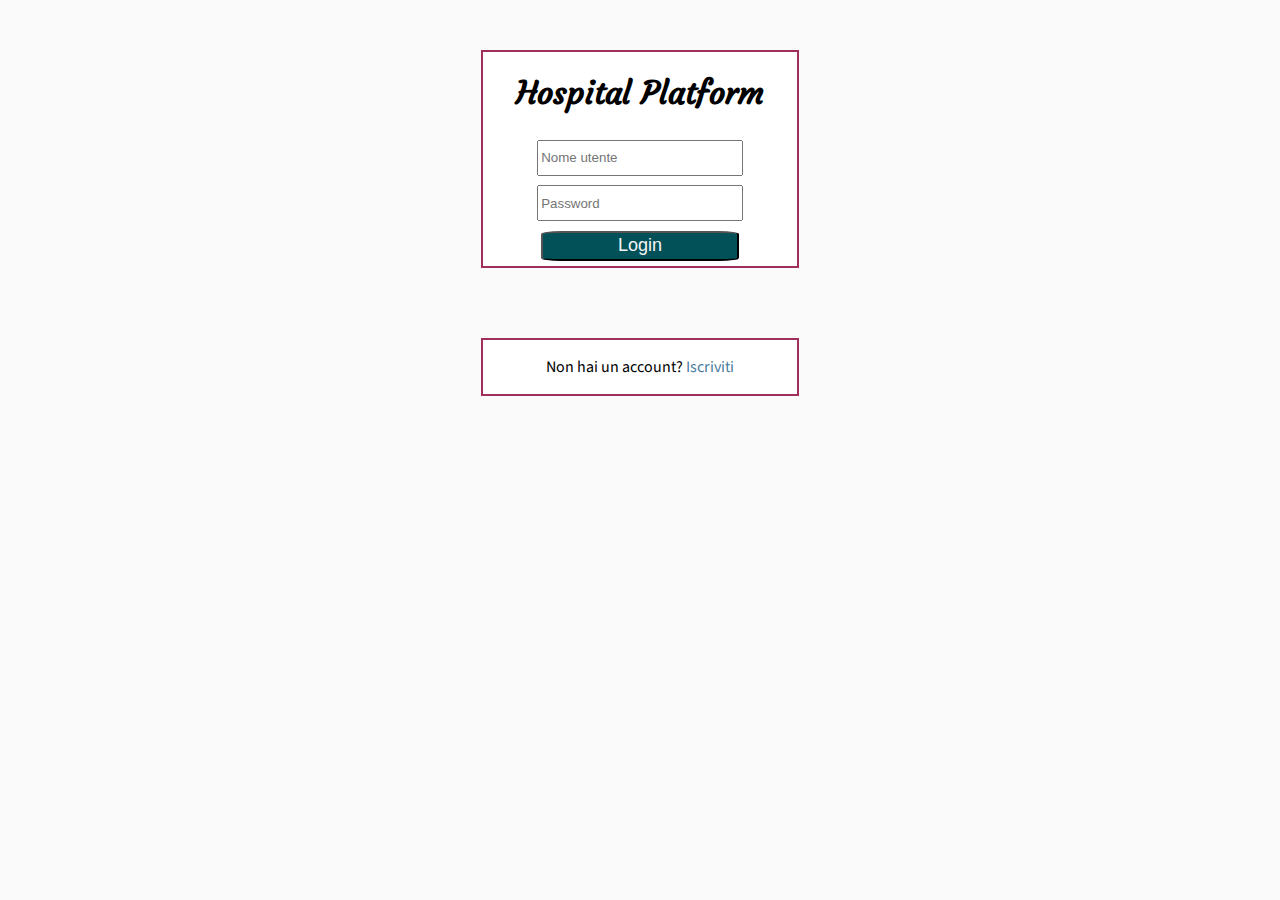
<file: ProgettoDSBD_BarbagalloCaneva/Kubernetes/Frontend/src/Pagelogin.html>
<!DOCTYPE html>
<html lang="en">
<head>
    <script src="https://code.jquery.com/jquery-3.3.1.min.js"></script>
    <link rel="stylesheet" href="./basic_style.css">
    <link rel="stylesheet" href="StyleLogin.css">
    <meta charset="utf-8">
    <link href="https://fonts.googleapis.com/css?family=Courgette|Source+Sans+Pro:600&display=swap" rel="stylesheet">
</head>
<body>
<main>
    <div class="contenitore">
        <div id="nome">
            <h1 id="hospital_platform">Hospital Platform</h1>
        </div>
        <form name="login">
            <div>
                <label><input type="text" name="nomeUtente" placeholder="Nome utente"> </label>
            </div>
            <div>
                <label><input type="password" name="psw" placeholder="Password"> </label>
            </div>
            <div>
                <input type="submit" name="submit" value="Login" id="submit">
            </div>
        </form>
    </div>
    <div class="hidden erroreCampi">Riempire tutti i campi del form!</div>
    <div class="hidden erroreCredenziali">Credenziali errate</div>

    <div class="contenitore">
        <p>Non hai un account? <a href="http://hospital.loc/">Iscriviti</a></p>
    </div>
</main>
</body>
<script>
    function invio(event){
        event.preventDefault();
        if(form.nomeUtente.value.length==0 || form.psw.value.length==0){
            const error= document.querySelector(".erroreCampi");
            error.classList.remove("hidden");
            console.log("un campo è vuoto");
            document.querySelector(".erroreCredenziali").classList.add("hidden");
        } else {
            const error= document.querySelector(".erroreCampi");
            error.classList.add("hidden");


            var url = "http://hospital.loc/reglog/login/access/"+form.nomeUtente.value+"/"+form.psw.value;
            $.ajax({
                type:"GET",
                url: url,
                dataType: "json",
                crossDomain: true,
                headers: {'Access-Control-Allow-Origin':"*"},
                success: function (dataR) {
                    console.log("ajax successo");
                    if(dataR.type==="d") location.replace("http://hospital.loc/PageDoctor.html");
                    else location.replace("http://hospital.loc/PageReceptionist.html");
                },
                error: function (err){
                    const error= document.querySelector(".erroreCredenziali");
                    error.classList.remove("hidden");
                }
            });
        }
    }

    const form = document.forms['login'];
    form.addEventListener('submit',invio);
</script>
</html>
</file>
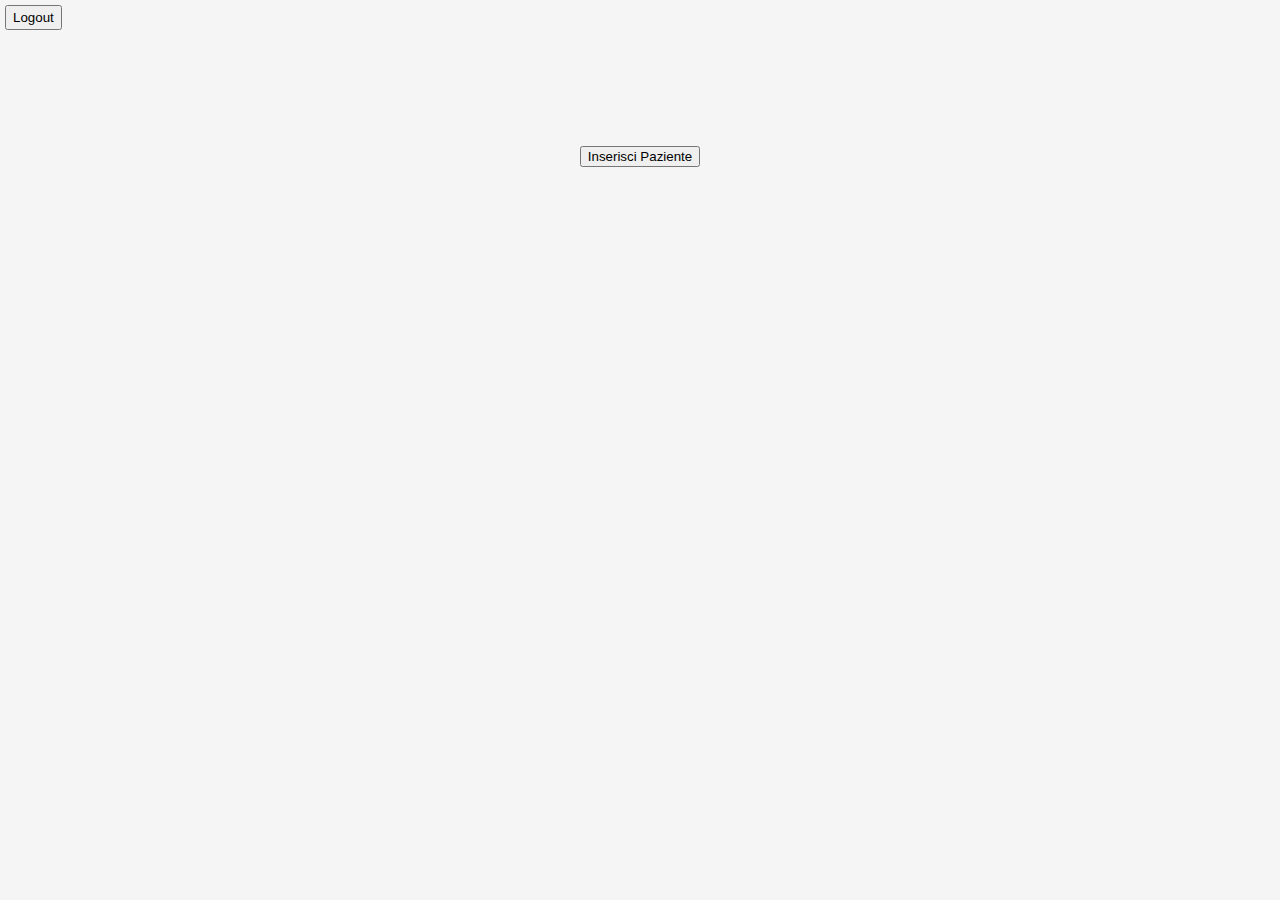
<file: ProgettoDSBD_BarbagalloCaneva/Kubernetes/Frontend/src/PageReceptionist.html>
<html>
<head>
    <meta charset="utf-8">
    <script src="https://code.jquery.com/jquery-3.3.1.min.js"></script>
    <link rel="stylesheet" href="StyleReceptionist.css">
    <title>Reception Menu</title>
</head>
<body>
<button id="logout"> Logout </button>
<h1 id="username"></h1>

<div id="contenitore">
    <div class="menu">
        <button type="button" id="InserisciPaziente">Inserisci Paziente</button>
    </div>
</div>
</body>

<script>
    function OnLogout(){
        location.replace("http://hospital.loc/index.html");
    }
    function onclickInserisci(event){
        location.replace("http://hospital.loc/inserisciPaziente.html");
    }


    $(document).ready(function(){
        $.ajax({
            type:"GET",
            url: "http://hospital.loc/reception/receptionistName",
            dataType: "text",
            crossDomain: true,
            headers: {'Access-Control-Allow-Origin':"*"},

            success: function (name) {
                const user=document.querySelector("#username");
                user.textContent=name;
            }
        });
    });

    const bottoneInserisci = document.querySelector("#InserisciPaziente");
    bottoneInserisci.addEventListener('click',onclickInserisci);
    const logout=document.querySelector("#logout");
    logout.addEventListener('click',OnLogout);


</script>
</html>
</file>
<file: ProgettoDSBD_BarbagalloCaneva/DockerCompose/Frontend/src/basic_style.css>
form div{
    margin: 0.3em;
}
main{
    display: flex;
    flex-direction: column;
    align-items: center;
    justify-content: center;
}
body{
    margin: 0;
    background-color: #fafafa;
    font-family: 'Source Sans Pro', sans-serif;
}
form div label{
    display: flex;
    justify-content: space-between;
    align-items: center;
}
form div label input{
    margin-left: 0.8em;
}
.erroreCampi ,.erroreCredenziali, #erroreNome, .errore{
    color: red;
    font-size: 20px;
    font-weight: bold;
}
.hidden{
    display: none;
}
.erroreChiocciola{
    color: red;
    font-size: 14px;
    font-style: italic;
}
.errorePsw{
    color: red;
    font-size: 14px;
}
#nomeUtente.erroreUser{
    border: 2px solid red;
}
</file>
<file: ProgettoDSBD_BarbagalloCaneva/DockerCompose/Frontend/src/login_signup.css>
form div label input, div input{
    color: lightslategrey;
    width: 70%;
    margin-left: 0;
    height: 30px;
}
#submit{
    border-radius: 10%;
    background-color: rgb(3,81,88);
    color: whitesmoke;
    font-size: 18px;
    cursor: pointer;
}
#submit:hover{
    opacity: 0.8;
}

body{
    display: flex;
    justify-content: center;
    flex-direction: column;
    align-items: center;
    background-color: #fafafa;
}
form div label{
    width: 100%;
    justify-content: center;
}
#nome{
    display: flex;
    justify-content: center;
    align-items: center;
    margin: 0;
}
main{
    width: 70vw;
    font-family: 'Source Sans Pro', sans-serif;
}
main .contenitore{
    display: flex;
    flex-direction: column;
    justify-content: center;
    align-items: center;
    border: 2px solid  #a02f5d;
    width: 35%;
    margin-bottom: 20px;
    margin-top:50px;
    background-color: #ffffff;
}
#hospital_platform{
    font-family: 'Courgette', cursive;
}
form{
    width: 100%;
    display: flex;
    flex-direction: column;
    justify-content: center;
    align-items: center;
}
form div{
    width: 90%;
    display: flex;
    flex-direction: column;
    justify-content: center;
    align-items: center;
}

p a{
    text-decoration: none;
    color: rgb(70, 124, 158);
}
#scritta{
    text-align: center;
}
#checkbox{
    width: 15px;
    height: 15px;
}
</file>
<file: ProgettoDSBD_BarbagalloCaneva/Kubernetes/Frontend/src/basic_style.css>
form div{
    margin: 0.3em;
}
main{
    display: flex;
    flex-direction: column;
    align-items: center;
    justify-content: center;
}
body{
    margin: 0;
    background-color: #fafafa;
    font-family: 'Source Sans Pro', sans-serif;
}
form div label{
    display: flex;
    justify-content: space-between;
    align-items: center;
}
form div label input{
    margin-left: 0.8em;
}
.erroreCampi ,.erroreCredenziali, #erroreNome, .errore{
    color: red;
    font-size: 20px;
    font-weight: bold;
}
.hidden{
    display: none;
}
.erroreChiocciola{
    color: red;
    font-size: 14px;
    font-style: italic;
}
.errorePsw{
    color: red;
    font-size: 14px;
}
#nomeUtente.erroreUser{
    border: 2px solid red;
}
</file>
<file: ProgettoDSBD_BarbagalloCaneva/Kubernetes/Frontend/src/StyleLogin.css>
form div label input, div input{
    color: lightslategrey;
    width: 70%;
    margin-left: 0;
    height: 30px;
}
#submit{
    border-radius: 10%;
    background-color: rgb(3,81,88);
    color: whitesmoke;
    font-size: 18px;
    cursor: pointer;
}
#submit:hover{
    opacity: 0.8;
}

body{
    display: flex;
    justify-content: center;
    flex-direction: column;
    align-items: center;
    background-color: #fafafa;
}
form div label{
    width: 100%;
    justify-content: center;
}
#nome{
    display: flex;
    justify-content: center;
    align-items: center;
    margin: 0;
}
main{
    width: 70vw;
    font-family: 'Source Sans Pro', sans-serif;
}
main .contenitore{
    display: flex;
    flex-direction: column;
    justify-content: center;
    align-items: center;
    border: 2px solid  #a02f5d;
    width: 35%;
    margin-bottom: 20px;
    margin-top:50px;
    background-color: #ffffff;
}
#hospital_platform{
    font-family: 'Courgette', cursive;
}
form{
    width: 100%;
    display: flex;
    flex-direction: column;
    justify-content: center;
    align-items: center;
}
form div{
    width: 90%;
    display: flex;
    flex-direction: column;
    justify-content: center;
    align-items: center;
}

p a{
    text-decoration: none;
    color: rgb(70, 124, 158);
}
#scritta{
    text-align: center;
}
#checkbox{
    width: 15px;
    height: 15px;
}
</file>
<file: ProgettoDSBD_BarbagalloCaneva/DockerCompose/Frontend/src/doctor.css>
body {
    margin: 0;
    background-color: whitesmoke;
}

main {
    display: flex;

}

#logout{
    height: 25px;
    margin:5px;
}
#form1{
    margin-left:40%;

}

label {
    display: flex;
    justify-content: space-between;
    align-items: center;
    margin: 5px 0 5px 0;
}

.labelFormInsert{
    display: flex;
    justify-content: space-between;
    align-items: center;
    margin: 5px 0 5px 0;
}

input {
    margin-left: 0.5em;
}
.gender{
    display: flex;
}
#txt{
    margin-bottom:10px;
}

#DoctorPatient{
    text-align:center;

    margin-left:30%;
    width:30%;

}

.menu{
    display: flex;
    flex-direction: column;
    justify-content: space-around;
    margin-top:50px;
}

.contenitore{
    display: flex;
    justify-content: space-around;
    background-color: whitesmoke;
    font-family: Helvetica, sans-serif;
    height: 250px;
    margin-top:50px;

}

.Cartella{
    display: flex;
    flex-direction: column;
    text-align:start;
    justify-content: space-around;
    margin-top:50px;

}

.hidden{
    display:none;
}

.pazienti{
    display: flex;
    flex-direction: column;
    margin-left:40%;
    margin-top:30px;
}

.bPatient{
    margin-bottom:5px;
    margin-top:5px;
}

#nomePaziente{
    font-weight: bold;
    font-size: 40px;
}
#tipoInserimento{
    font-size: 20px;
}

#cercaPazienti{
    display:flex;
    margin-left:40%;
    width:300px;
}
.backB{
    height:40px;
    margin-top:10px;
}
#containerSelectP,#Insert{
    margin-left:30%;
}

#errPostiLetto,#errRicovero{
    margin: 20px;
    margin-left:100px;
    font-weight: bold;
    font-size: 20px;
    color:red;

}
</file>
<file: ProgettoDSBD_BarbagalloCaneva/DockerCompose/Frontend/src/inserisciPaziente.css>
body {
    margin: 0;
    background-color: whitesmoke;
}
#title{
    text-align:center;
}
main {
    display: flex;

}
form{
    margin-left:40%;
}

label {
    display: flex;
    justify-content: space-between;
    align-items: center;
    margin: 5px 0 5px 0;
}

input {
    margin-left: 0.5em;
}
.gender{
    display: flex;
}
.txt{
    text-align:center;
    font-size: 30px;
    margin-bottom:10px;
}

.erroreCampi {
    color: red;
    font-size: 20px;
    font-weight: bold;
}
.hidden{
    display: none;
}
</file>
<file: ProgettoDSBD_BarbagalloCaneva/DockerCompose/Frontend/src/receptionist.css>
body {
    margin: 0;
    background-color: whitesmoke;
}
#username{
    text-align:center;
}
#contenitore {
    display: flex;
    flex-direction: column;
    justify-content: space-around;
    align-items: center;
    background-color: whitesmoke;
    font-family: Helvetica, sans-serif;
    height: 200px;
}
#logout{
    height: 25px;
    margin:5px;
}
</file>
<file: ProgettoDSBD_BarbagalloCaneva/Kubernetes/Frontend/src/inserisciPaziente.css>
body {
    margin: 0;
    background-color: whitesmoke;
}
#title{
    text-align:center;
}
main {
    display: flex;

}
form{
    margin-left:40%;
}

label {
    display: flex;
    justify-content: space-between;
    align-items: center;
    margin: 5px 0 5px 0;
}

input {
    margin-left: 0.5em;
}
.gender{
    display: flex;
}
.txt{
    text-align:center;
    font-size: 30px;
    margin-bottom:10px;
}

.erroreCampi {
    color: red;
    font-size: 20px;
    font-weight: bold;
}
.hidden{
    display: none;
}
</file>
<file: ProgettoDSBD_BarbagalloCaneva/Kubernetes/Frontend/src/StyleDoctor.css>
body {
    margin: 0;
    background-color: whitesmoke;
}

main {
    display: flex;

}

#logout{
    height: 25px;
    margin:5px;
}
#form1{
    margin-left:40%;

}

label {
    display: flex;
    justify-content: space-between;
    align-items: center;
    margin: 5px 0 5px 0;
}

.labelFormInsert{
    display: flex;
    justify-content: space-between;
    align-items: center;
    margin: 5px 0 5px 0;
}

input {
    margin-left: 0.5em;
}
.gender{
    display: flex;
}
#txt{
    margin-bottom:10px;
}

#DoctorPatient{
    text-align:center;

    margin-left:30%;
    width:30%;

}

.menu{
    display: flex;
    flex-direction: column;
    justify-content: space-around;
    margin-top:50px;
}

.contenitore{
    display: flex;
    justify-content: space-around;
    background-color: whitesmoke;
    font-family: Helvetica, sans-serif;
    height: 250px;
    margin-top:50px;

}

.Cartella{
    display: flex;
    flex-direction: column;
    text-align:start;
    justify-content: space-around;
    margin-top:50px;

}

.hidden{
    display:none;
}

.pazienti{
    display: flex;
    flex-direction: column;
    margin-left:40%;
    margin-top:30px;
}

.bPatient{
    margin-bottom:5px;
    margin-top:5px;
}

#nomePaziente{
    font-weight: bold;
    font-size: 40px;
}
#tipoInserimento{
    font-size: 20px;
}

#cercaPazienti{
    display:flex;
    margin-left:40%;
    width:300px;
}
.backB{
    height:40px;
    margin-top:10px;
}
#containerSelectP,#Insert{
    margin-left:30%;
}

#errPostiLetto,#errRicovero{
    margin: 20px;
    margin-left:100px;
    font-weight: bold;
    font-size: 20px;
    color:red;

}
</file>
<file: ProgettoDSBD_BarbagalloCaneva/Kubernetes/Frontend/src/StyleReceptionist.css>
body {
    margin: 0;
    background-color: whitesmoke;
}
#username{
    text-align:center;
}
#contenitore {
    display: flex;
    flex-direction: column;
    justify-content: space-around;
    align-items: center;
    background-color: whitesmoke;
    font-family: Helvetica, sans-serif;
    height: 200px;
}
#logout{
    height: 25px;
    margin:5px;
}
</file>
